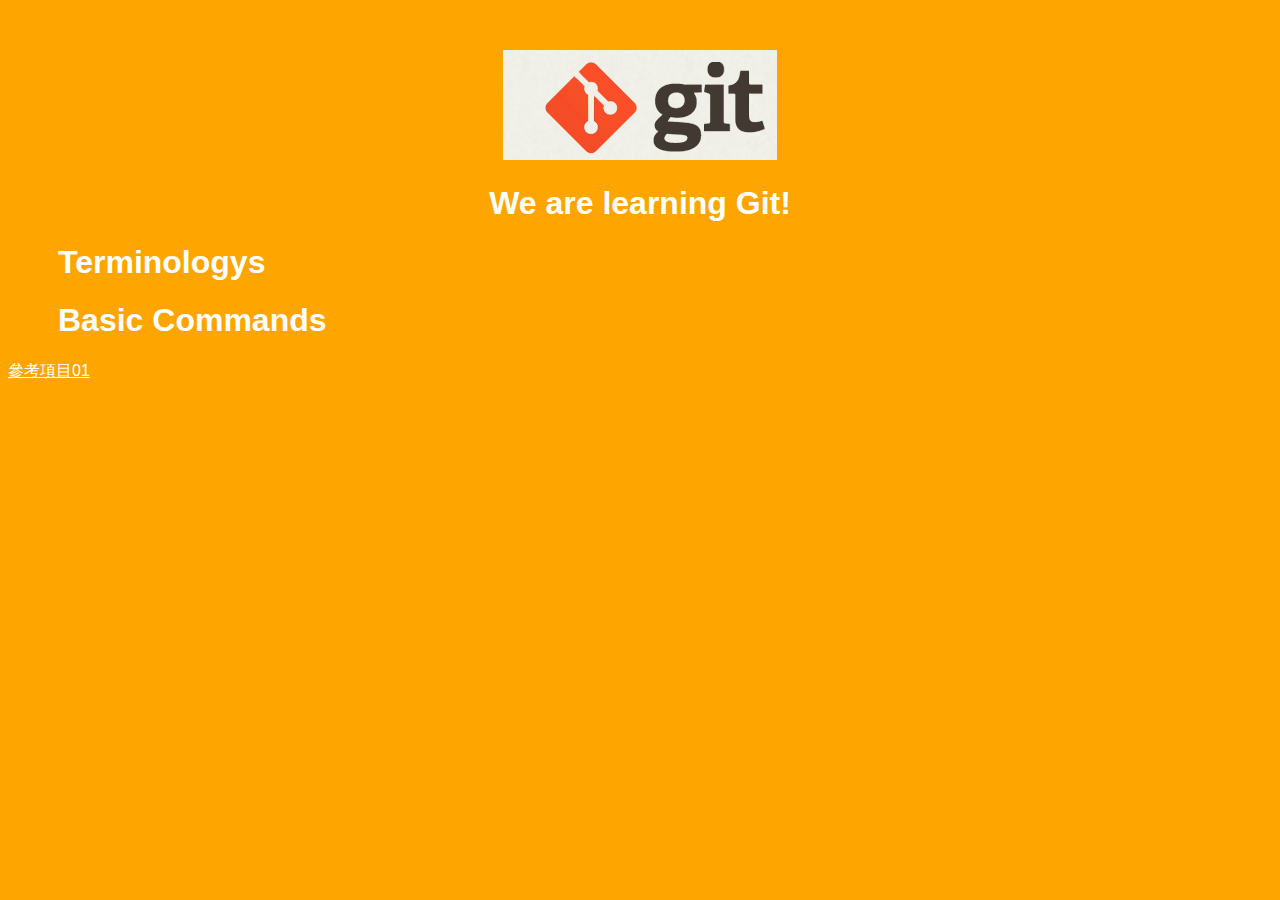
<file: index.htm>
<!DOCTYPE html>
<html>
<head>
    <title>Git Demo</title>
    <link rel="stylesheet" type="text/css" href="styles/style.css">
</head>
<body>
    <header>
        <img id="header-img" src="images/git-logo.png">
        <h1 id='header-words'>We are learning Git!</h1> 
    </header>

    <section>
        <div class="accordion"><h1>Terminologys</h1></div>
            <div class="panel">
                <ol>
                    <li>non fast-forward</li>
                    <li></li>
                    <li></li>
                    <li></li>
                    <li></li>
                    <li></li>
                    <li></li>
                    <li></li>
                    <li></li>
                    <li></li>
                </ol>     
            </div>
        <div class="accordion"><h1>Basic Commands</h1></div>
            <div class="panel">
                <ol>
                    <li>config</li>
                    <li>add</li>
                    <li>commit</li>
                    <li>mv</li>
                    <li>rm</li>
                    <li>stash</li>
                    <li>log</li>
                    <li></li>
                    <li></li>
                    <li></li>
                    <li></li>
                    <li></li>
                </ol>
            </div>
        </div>
    </section>

    <footer>
        <p>
            <a href="https://github.com/TTN-js/unforGITtable">參考項目01</a>
        </p>
    </footer>
     
    <script src="js/script.js"></script> 
</body>
</html>
</file>
<file: styles/style.css>
body{
  background-color: orange;
  font-family: 'Monaco', sans-serif;
  color: white;
}

body a{
  color: white;
}

header{
  text-align: center;
  margin-top: 50px;
}

h3{
  color: red;
}

header-img{
  width: 400px;
}

header-words{
  line-height: 10px;
  font-size: 50px;
  font-family: 'Monaco', sans-serif;
  margin-bottom: 75px;
}

section{
  padding: 0 50px 0px 50px;
  text-align: left;
}

div.accordion {
  cursor: pointer;
  border: none;
  outline: none;
}

div.accordion.active, div.accordion:hover {
  background-color: white;
  color: #1D2031;
}

div.panel {
  padding: 0 18px 0 0;
  display: none;
}
</file>
